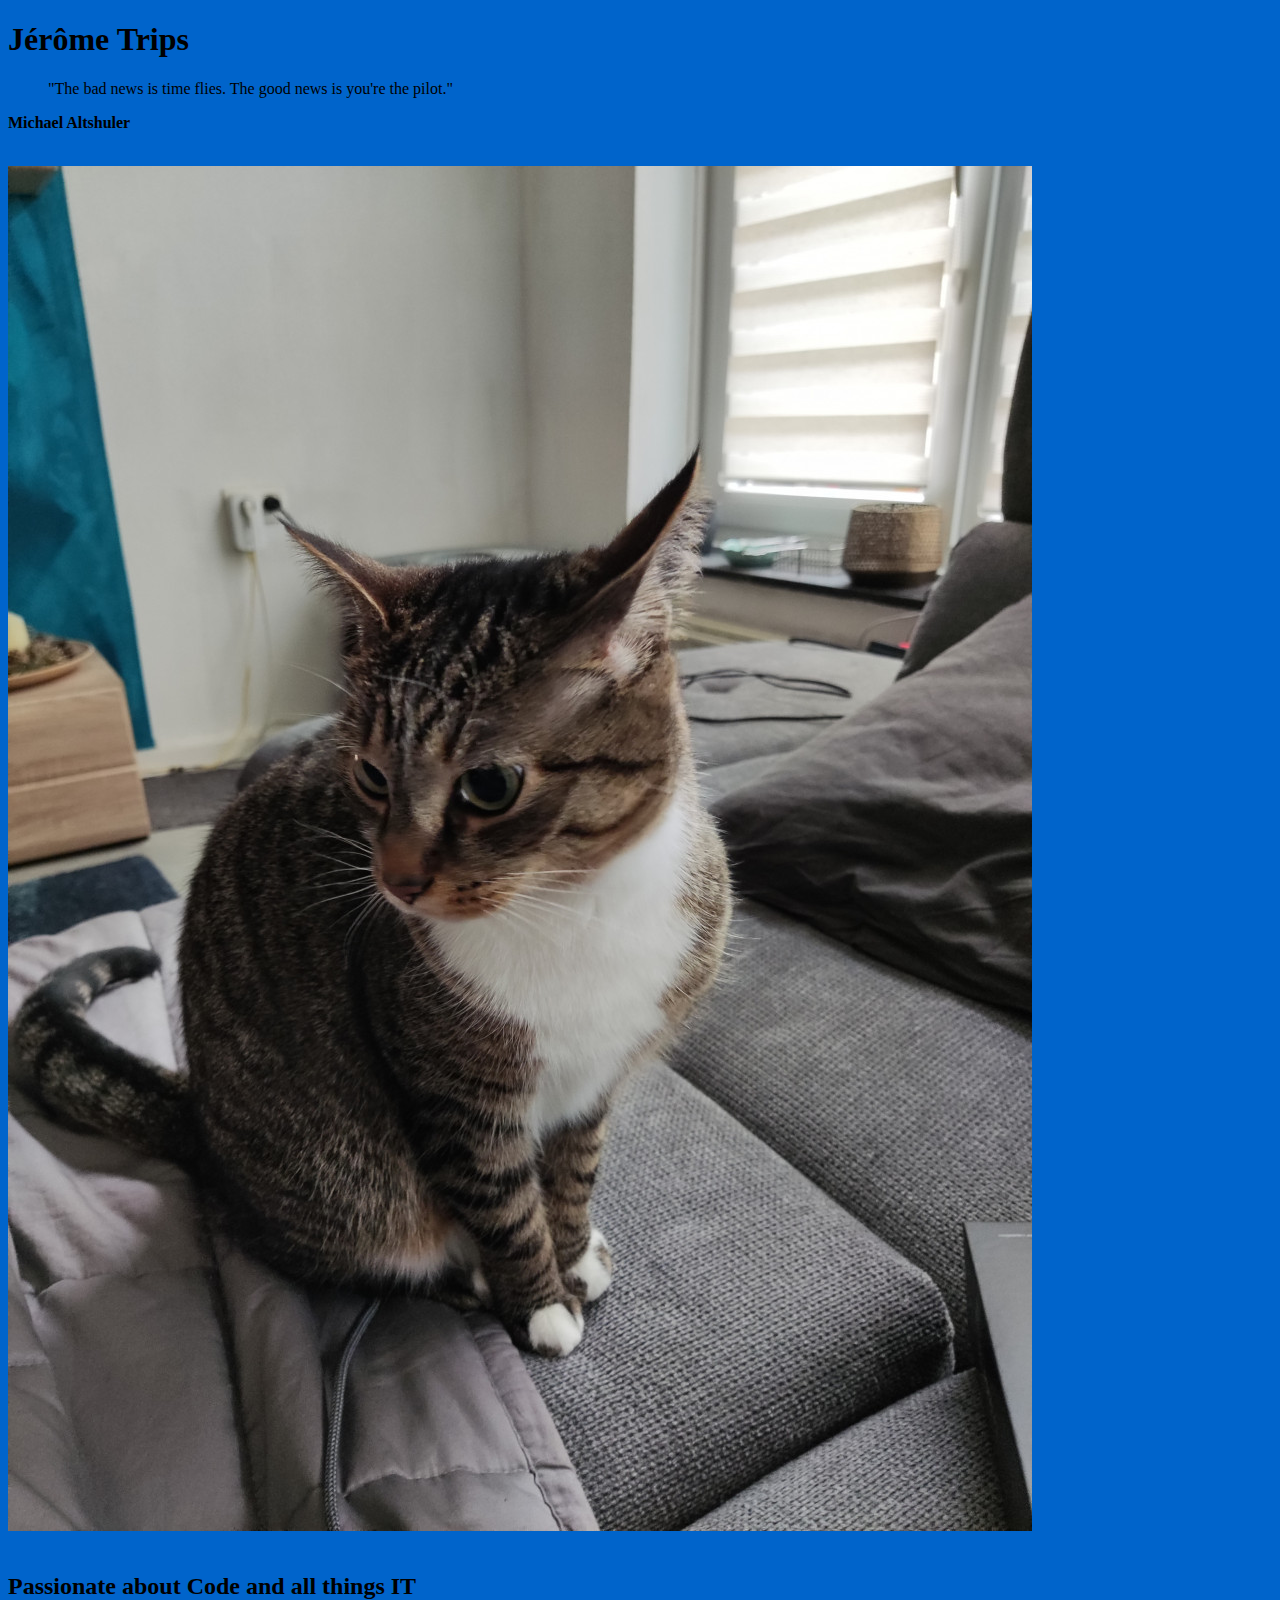
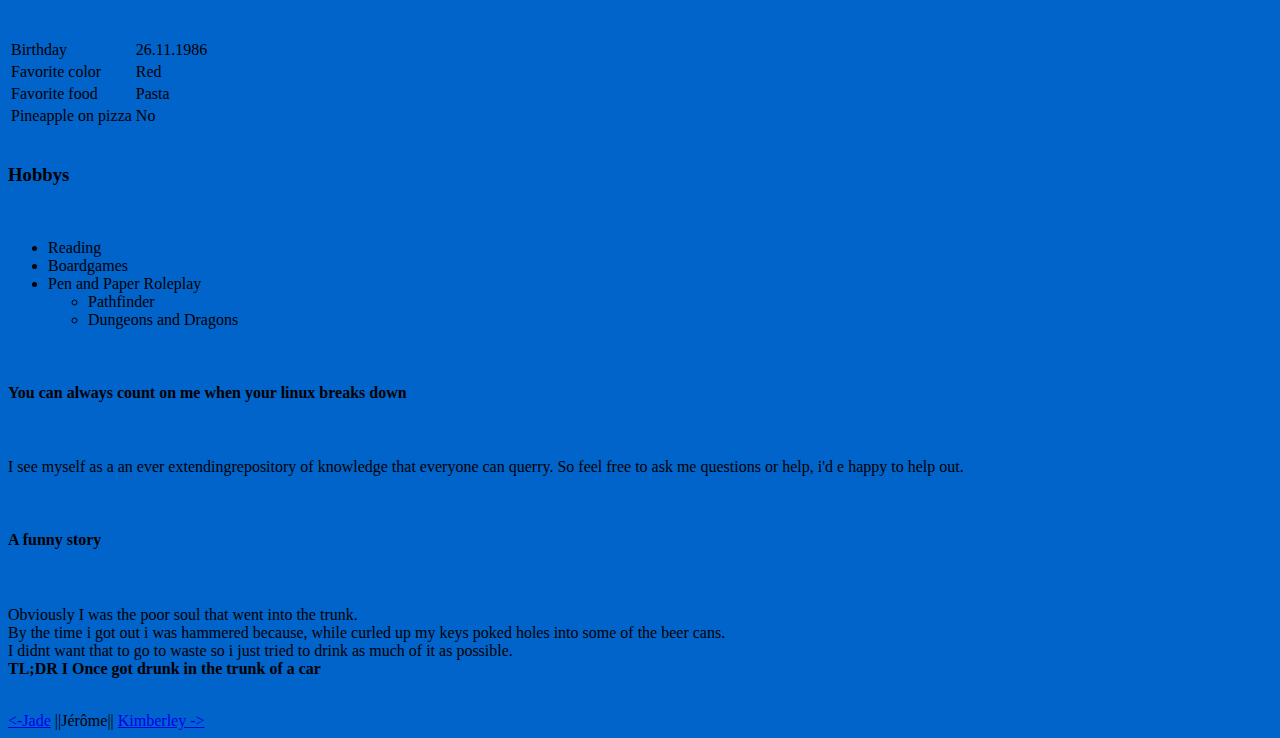
<file: index.html>
<!DOCTYPE html>
<html>
<head>
    <link rel="stylesheet" href="styles.css">
    <title>Jérôme Trips</title>
</head>

<body>
    <h1>Jérôme Trips</h1>

    <p>
        <blockquote cite="Michael Altshuler">"The bad news is time flies. The good news is you're the pilot."</blockquote>
        <b>Michael Altshuler</b>
    </p>
    <br>
    <img src="Photo.jpg" alt="Professional Photo">
<br>
<br>
    <h2>Passionate about Code and all things IT</h2>

<br>
<table>
    <tr>
        <td>Birthday</td><td>26.11.1986</td>
    </tr>
    <tr>
        <td>Favorite color</td><td>Red</td>
    </tr>
    <tr>
        <td>Favorite food</td><td>Pasta</td>
    <tr>
        <td>Pineapple on pizza</td><td>No</td>
    </tr>
</table>
<br>
<h3>Hobbys</h3>
<br>
<ul>
    <li>Reading</li>
    <li>Boardgames</li>
    <li>Pen and Paper Roleplay
        <ul>
            <li>Pathfinder</li>
            <li>Dungeons and Dragons</li>
        </ul>
    </li>
</ul>
<br>
<h4>You can always count on me when your linux breaks down</h4>
<br>
<p>
    I see myself as a an ever extendingrepository of knowledge that everyone can querry. So feel free to ask me questions or help, i'd e happy to help out.
</p>
<br>
<h4>A funny story</h4>
<br>
    </ol>
    <br>
    Obviously I was the poor soul that went into the trunk.<br>
    By the time i got out i was hammered because, while curled up my keys poked holes into some of the beer cans.<br>
    I didnt want that to go to waste so i just tried to drink as much of it as possible.<br>


<strong>TL;DR I Once got drunk in the trunk of a car</strong>
</p>
<br>
<a href="https://github.com/TreshMiralissa/markdown-challenge-#readme"><-Jade</a>
||<a>Jérôme</a>||
<a href="https://github.com/Kimberley16/markdown-challenge-#readme">Kimberley -></a>
</body>
</html>
</file>
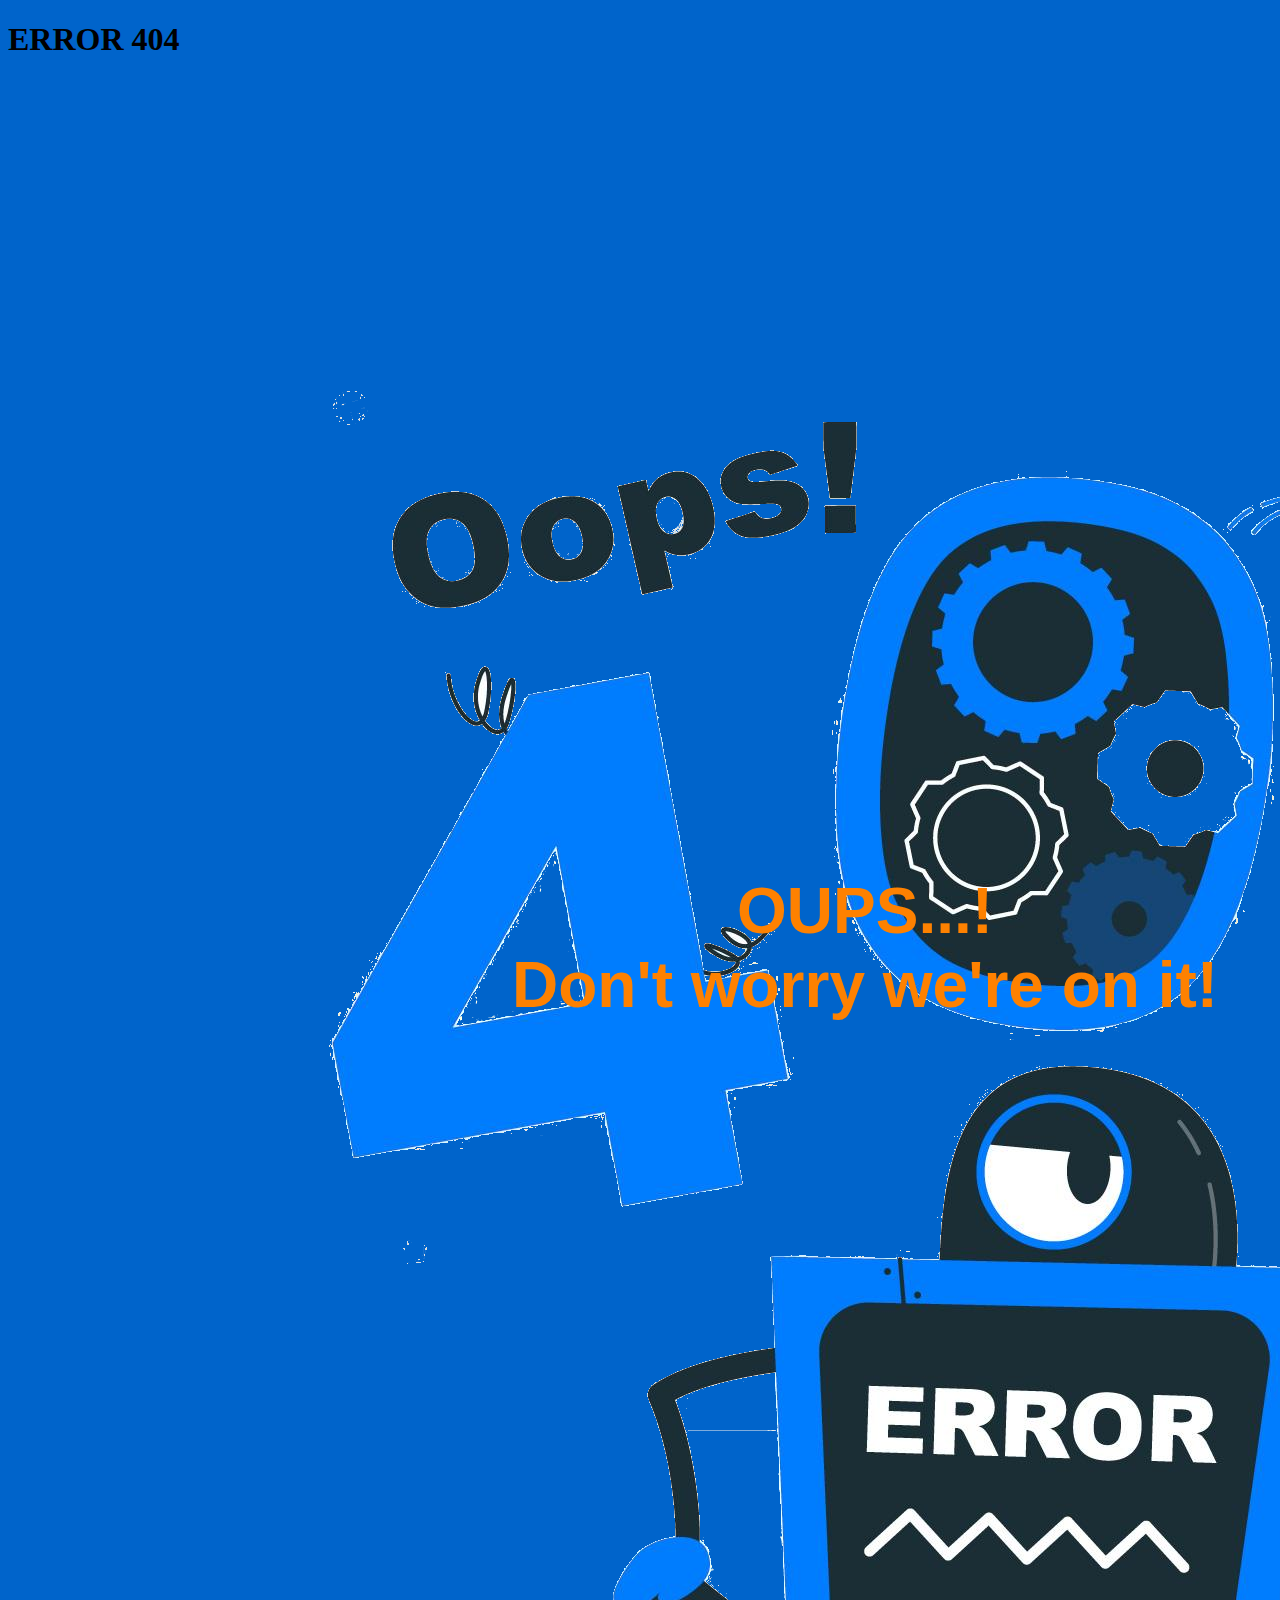
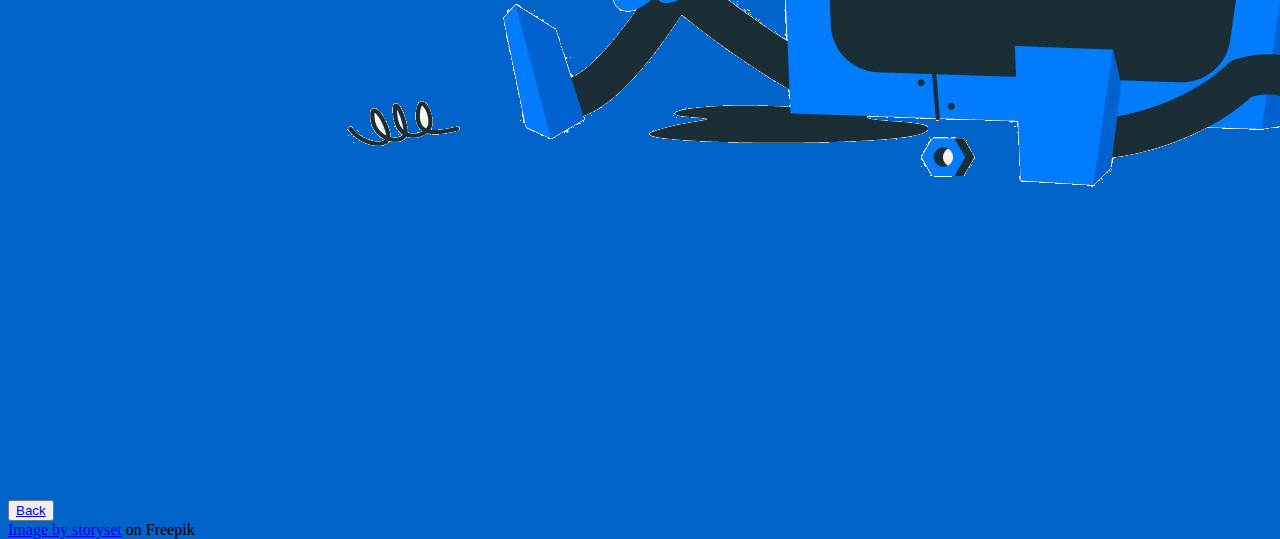
<file: 404/index.html>
<!DOCTYPE html>
<html>
    <head>
        <link rel="stylesheet" href="styles.css">
        <title>404-Error</title>
    </head>

    <body>
        <header><h1>ERROR 404</h1></header>
    <main>
        <figure>
            <div class="error-container">
                <img class="error-image" src="Error.png">
                <br>
                    <div class="main-text">
                        <p>OUPS...!
                            <br>
                            Don't worry we're on it!
                        </p>
                    </div>
            </div>
        
        </figure>
        <nav><button type="button"><a href="https://github.com/TripsJ/">Back</a></button></nav>
    </main> 
    </body>

<footer><a href="https://www.freepik.com/free-vector/oops-404-error-with-broken-robot-concept-illustration_8030430.htm#query=404&position=3&from_view=keyword">Image by storyset</a> on Freepik</footer>
</html>
</file>
<file: styles.css>
body{
    background-color: #0064cb;
}

.error-container{
    width: fit-content;
    height: fit-content;
}

.error-image
{
    z-index: -1;
}



.main-text {
    background-color: none;
    width: auto;
    height: auto;
    position: absolute;
    top: 90%;
    left: 40%;
    font-family: Impact, 'Arial Narrow Bold', sans-serif;
    font-style: normal;
    font-weight: bolder;
    font-size: 400%;
    color: #fe8100;
    text-align: center;


}

footer{
    position: absolute;
    border-bottom: 3px;

}
/* image blue #007dfe*/
</file>
<file: 404/styles.css>
body{
    background-color: #0064cb;
}

.error-container{
    width: fit-content;
    height: fit-content;
}

.error-image
{
    z-index: -1;
}



.main-text {
    background-color: none;
    width: auto;
    height: auto;
    position: absolute;
    top: 90%;
    left: 40%;
    font-family: Impact, 'Arial Narrow Bold', sans-serif;
    font-style: normal;
    font-weight: bolder;
    font-size: 400%;
    color: #fe8100;
    text-align: center;


}

footer{
    position: absolute;
    border-bottom: 3px;

}
/* image blue #007dfe*/
</file>
